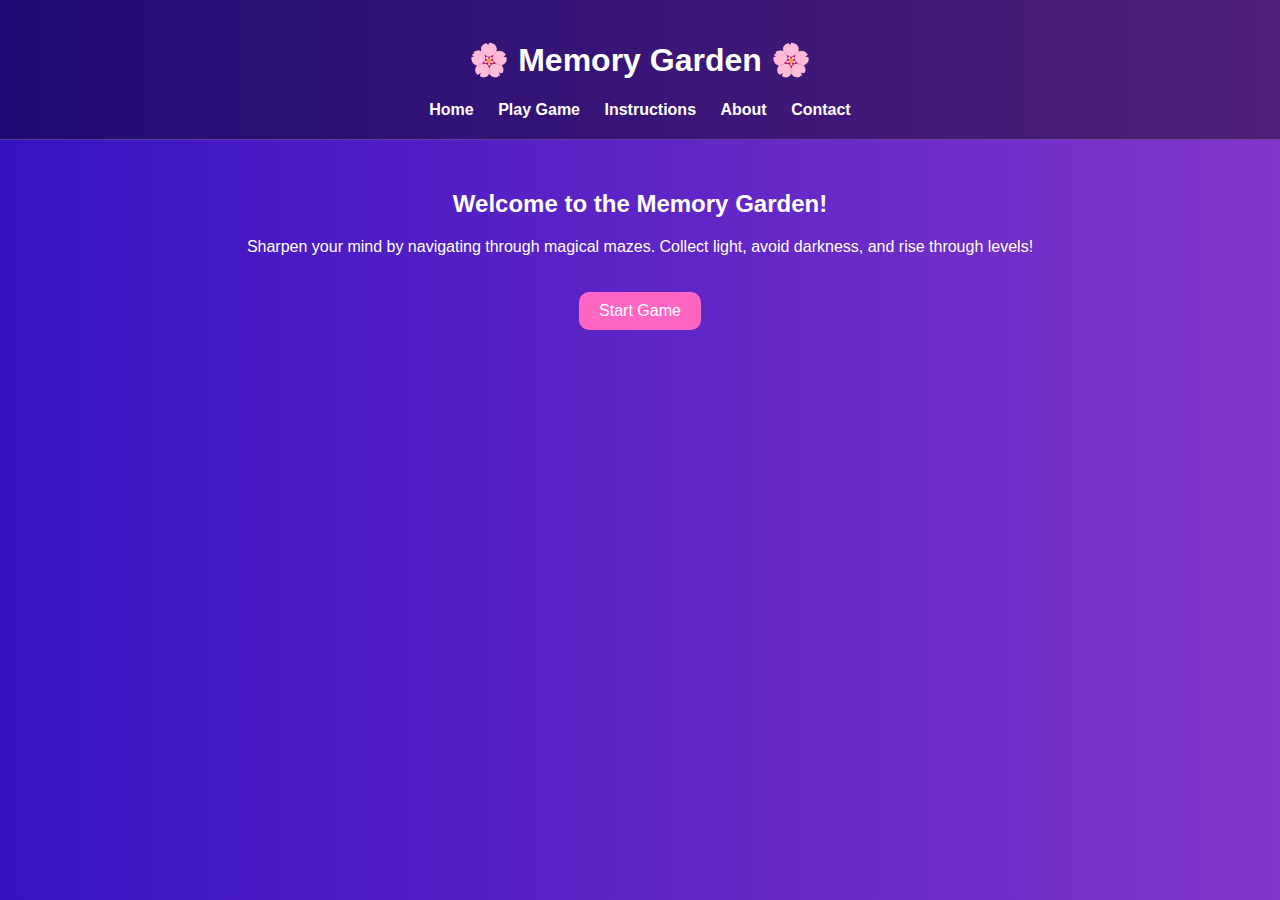
<file: index.html>
<!DOCTYPE html>
<html lang="en">
<head>
  <meta charset="UTF-8">
  <meta name="viewport" content="width=device-width, initial-scale=1.0">
  <title>Memory Garden</title>
  <link rel="stylesheet" href="style.css">
</head>
<body class="animated-bg">
  <header>
    <h1>🌸 Memory Garden 🌸</h1>
    <nav>
      <a href="index.html">Home</a>
      <a href="game.html">Play Game</a>
      <a href="instructions.html">Instructions</a>
      <a href="about.html">About</a>
      <a href="contact.html">Contact</a>
    </nav>
  </header>

  <main>
    <h2>Welcome to the Memory Garden!</h2>
    <p>Sharpen your mind by navigating through magical mazes. Collect light, avoid darkness, and rise through levels!</p>
    <a class="btn" href="game.html">Start Game</a>
  </main>
</body>
</html>
</file>
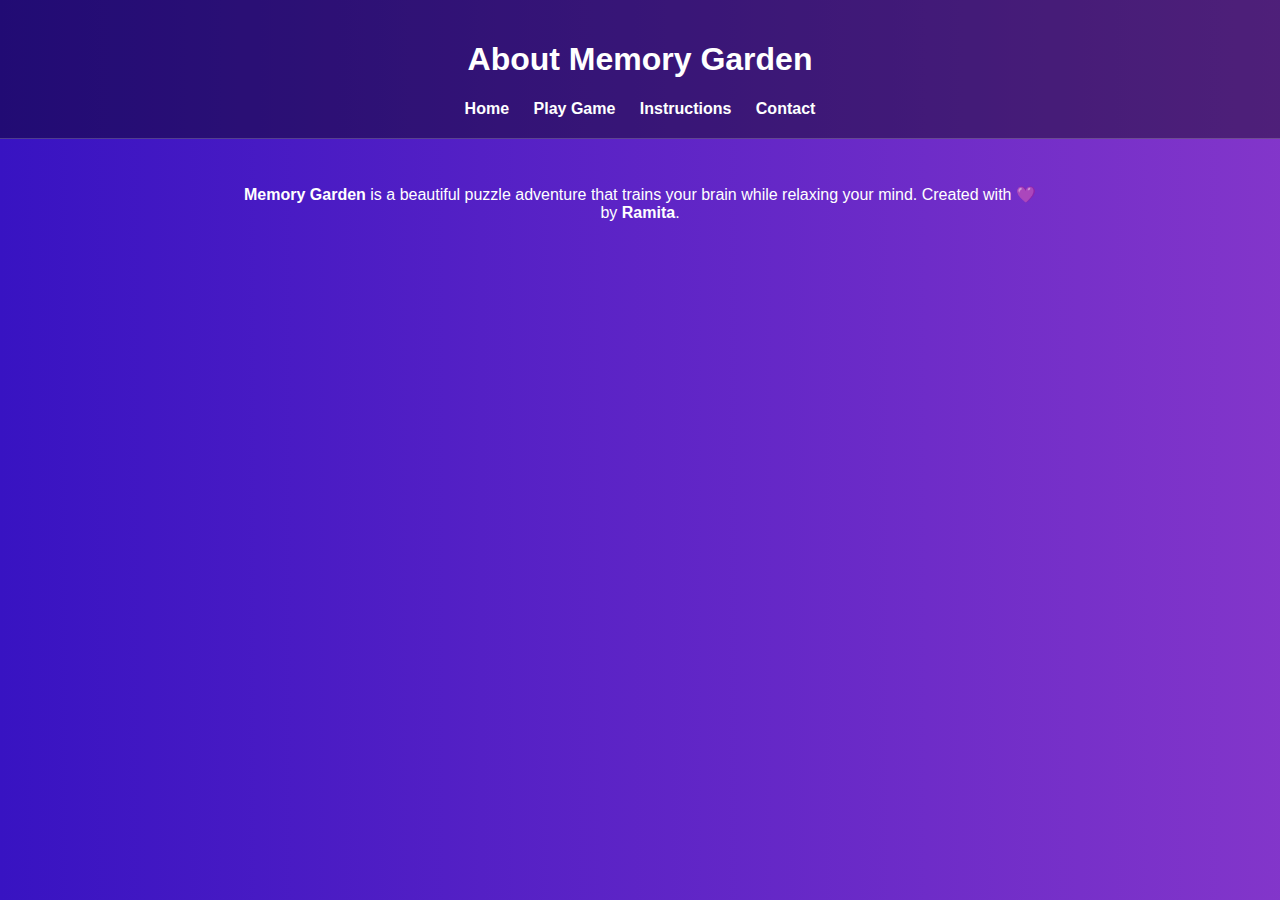
<file: about.html>
<!DOCTYPE html>
<html lang="en">
<head>
  <meta charset="UTF-8">
  <meta name="viewport" content="width=device-width, initial-scale=1.0">
  <title>About - Memory Garden</title>
  <link rel="stylesheet" href="style.css">
</head>
<body class="animated-bg">
  <header>
    <h1>About Memory Garden</h1>
    <nav>
      <a href="index.html">Home</a>
      <a href="game.html">Play Game</a>
      <a href="instructions.html">Instructions</a>
      <a href="contact.html">Contact</a>
    </nav>
  </header>

  <main>
    <p><strong>Memory Garden</strong> is a beautiful puzzle adventure that trains your brain while relaxing your mind.  
    Created with 💜 by <strong>Ramita</strong>.</p>
  </main>
</body>
</html>
</file>
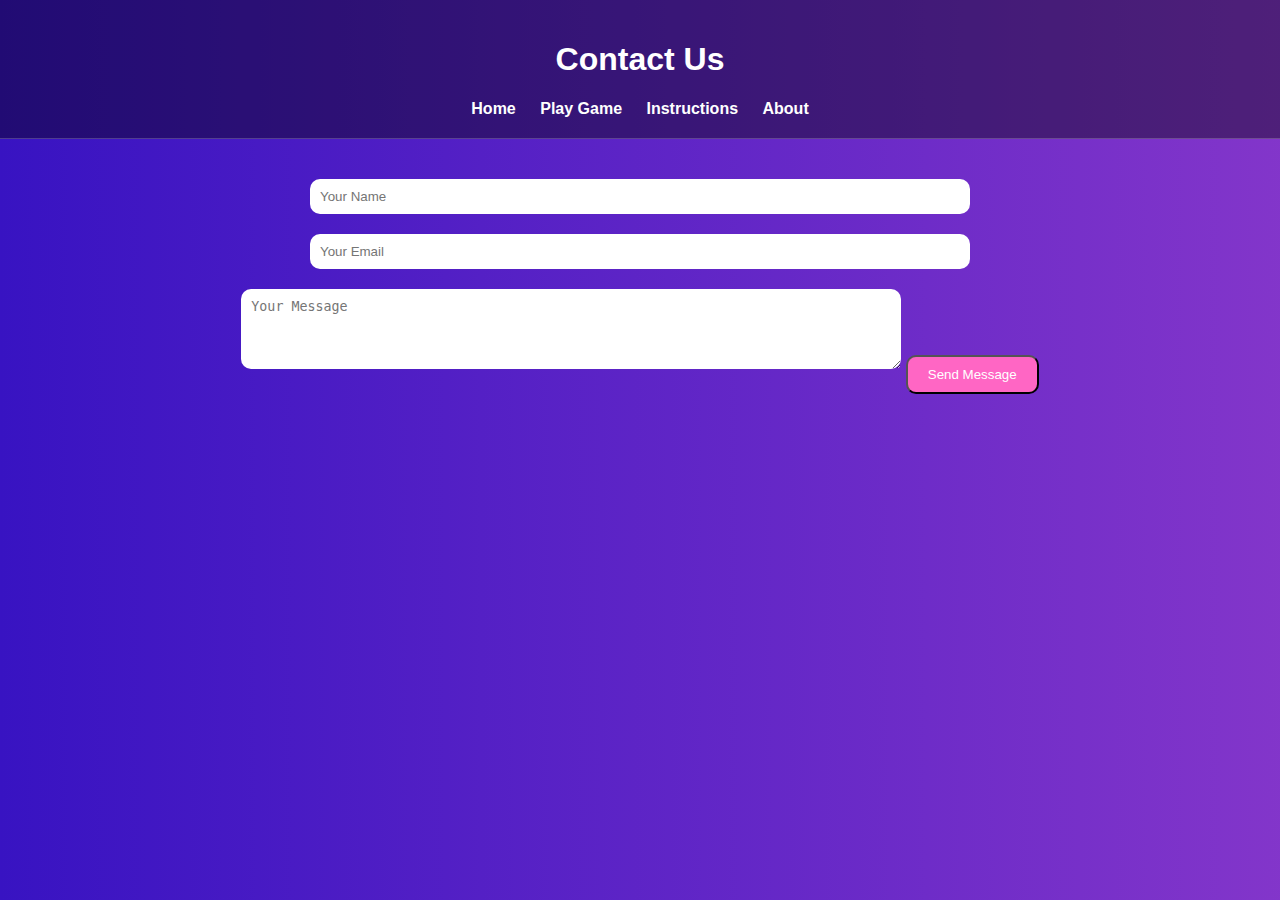
<file: contact.html>
<!DOCTYPE html>
<html lang="en">
<head>
  <meta charset="UTF-8">
  <meta name="viewport" content="width=device-width, initial-scale=1.0">
  <title>Contact - Memory Garden</title>
  <link rel="stylesheet" href="style.css">
</head>
<body class="animated-bg">
  <header>
    <h1>Contact Us</h1>
    <nav>
      <a href="index.html">Home</a>
      <a href="game.html">Play Game</a>
      <a href="instructions.html">Instructions</a>
      <a href="about.html">About</a>
    </nav>
  </header>

  <main>
    <form>
      <input type="text" placeholder="Your Name" required>
      <input type="email" placeholder="Your Email" required>
      <textarea placeholder="Your Message" rows="4" required></textarea>
      <button type="submit" class="btn">Send Message</button>
    </form>
  </main>
</body>
</html>
</file>
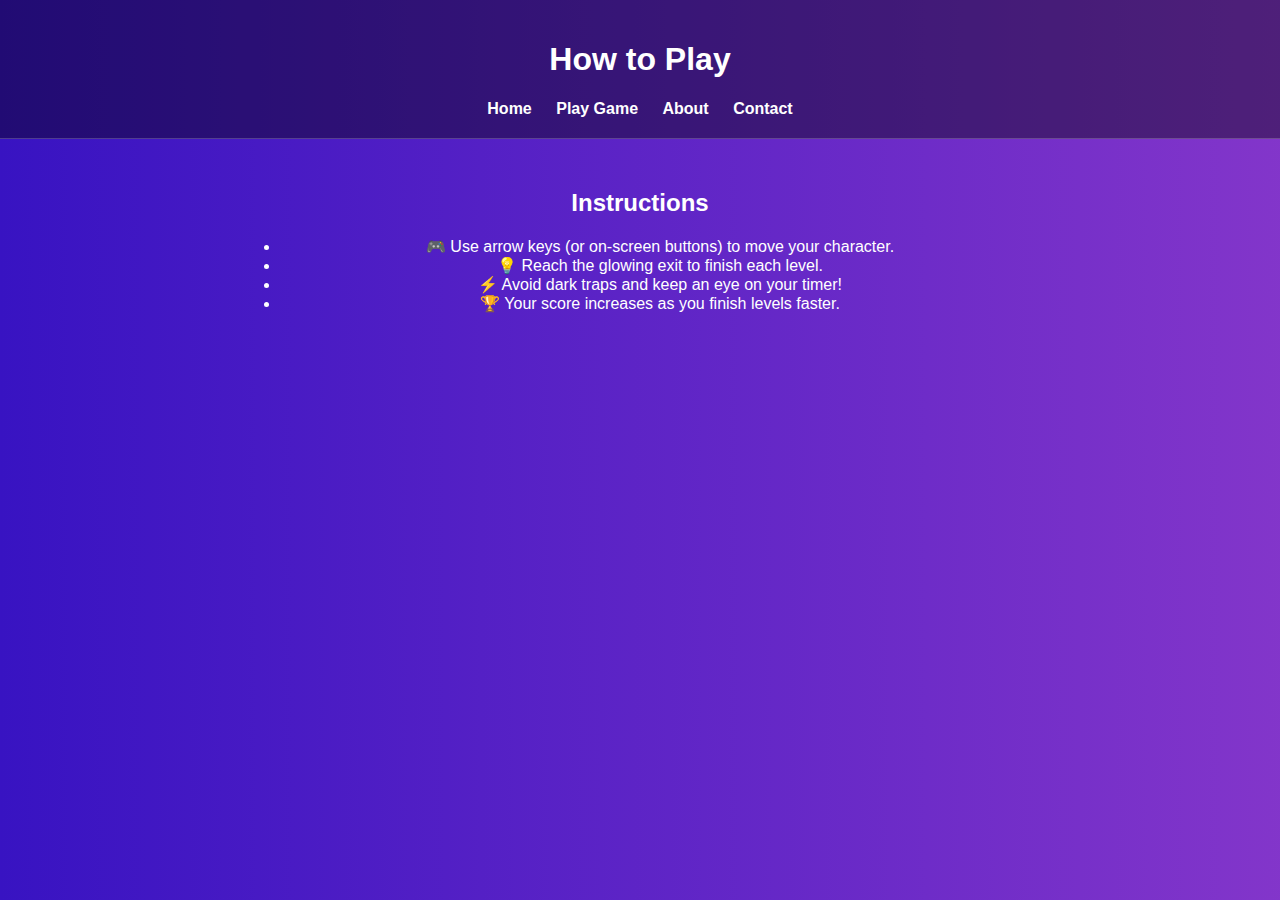
<file: instructions.html>
<!DOCTYPE html>
<html lang="en">
<head>
  <meta charset="UTF-8">
  <meta name="viewport" content="width=device-width, initial-scale=1.0">
  <title>How to Play - Memory Garden</title>
  <link rel="stylesheet" href="style.css">
</head>
<body class="animated-bg">
  <header>
    <h1>How to Play</h1>
    <nav>
      <a href="index.html">Home</a>
      <a href="game.html">Play Game</a>
      <a href="about.html">About</a>
      <a href="contact.html">Contact</a>
    </nav>
  </header>

  <main>
    <h2>Instructions</h2>
    <ul>
      <li>🎮 Use arrow keys (or on-screen buttons) to move your character.</li>
      <li>💡 Reach the glowing exit to finish each level.</li>
      <li>⚡ Avoid dark traps and keep an eye on your timer!</li>
      <li>🏆 Your score increases as you finish levels faster.</li>
    </ul>
  </main>
</body>
</html>
</file>
<file: style.css>
body {
  margin: 0;
  font-family: 'Poppins', sans-serif;
  color: #fff;
  text-align: center;
  overflow-x: hidden;
}

/* 🔮 Animated gradient background */
.animated-bg {
  background: linear-gradient(270deg, #8e2de2, #4a00e0, #ff6fd8, #3813c2);
  background-size: 800% 800%;
  animation: gradientMove 15s ease infinite;
}

@keyframes gradientMove {
  0% { background-position: 0% 50%; }
  50% { background-position: 100% 50%; }
  100% { background-position: 0% 50%; }
}

/* Floating sparkles */
body::before {
  content: '';
  position: fixed;
  top: 0; left: 0;
  width: 100%; height: 100%;
  background: url('https://www.transparenttextures.com/patterns/stardust.png');
  opacity: 0.2;
  pointer-events: none;
}

header {
  padding: 20px 0;
  background: rgba(0, 0, 0, 0.4);
  border-bottom: 1px solid rgba(255, 255, 255, 0.2);
}

nav a {
  color: #fff;
  margin: 0 10px;
  text-decoration: none;
  font-weight: bold;
  transition: color 0.3s;
}
nav a:hover { color: #ffd700; }

main {
  padding: 30px;
  max-width: 800px;
  margin: auto;
}

.btn {
  display: inline-block;
  background: #ff66c4;
  color: white;
  padding: 10px 20px;
  border-radius: 10px;
  text-decoration: none;
  margin-top: 20px;
  transition: background 0.3s;
}
.btn:hover { background: #ff8bd8; }

canvas {
  margin-top: 20px;
  background: rgba(0, 0, 0, 0.3);
  border: 2px solid #fff;
  border-radius: 15px;
}

/* Mobile Controls */
.mobile-controls {
  margin-top: 20px;
}
.mobile-controls button {
  background: rgba(255,255,255,0.2);
  border: none;
  color: white;
  font-size: 24px;
  padding: 10px 15px;
  margin: 5px;
  border-radius: 10px;
}
.mobile-controls button:active {
  background: rgba(255,255,255,0.4);
}

input, textarea {
  width: 80%;
  margin: 10px 0;
  padding: 10px;
  border-radius: 10px;
  border: none;
  outline: none;
}
</file>
